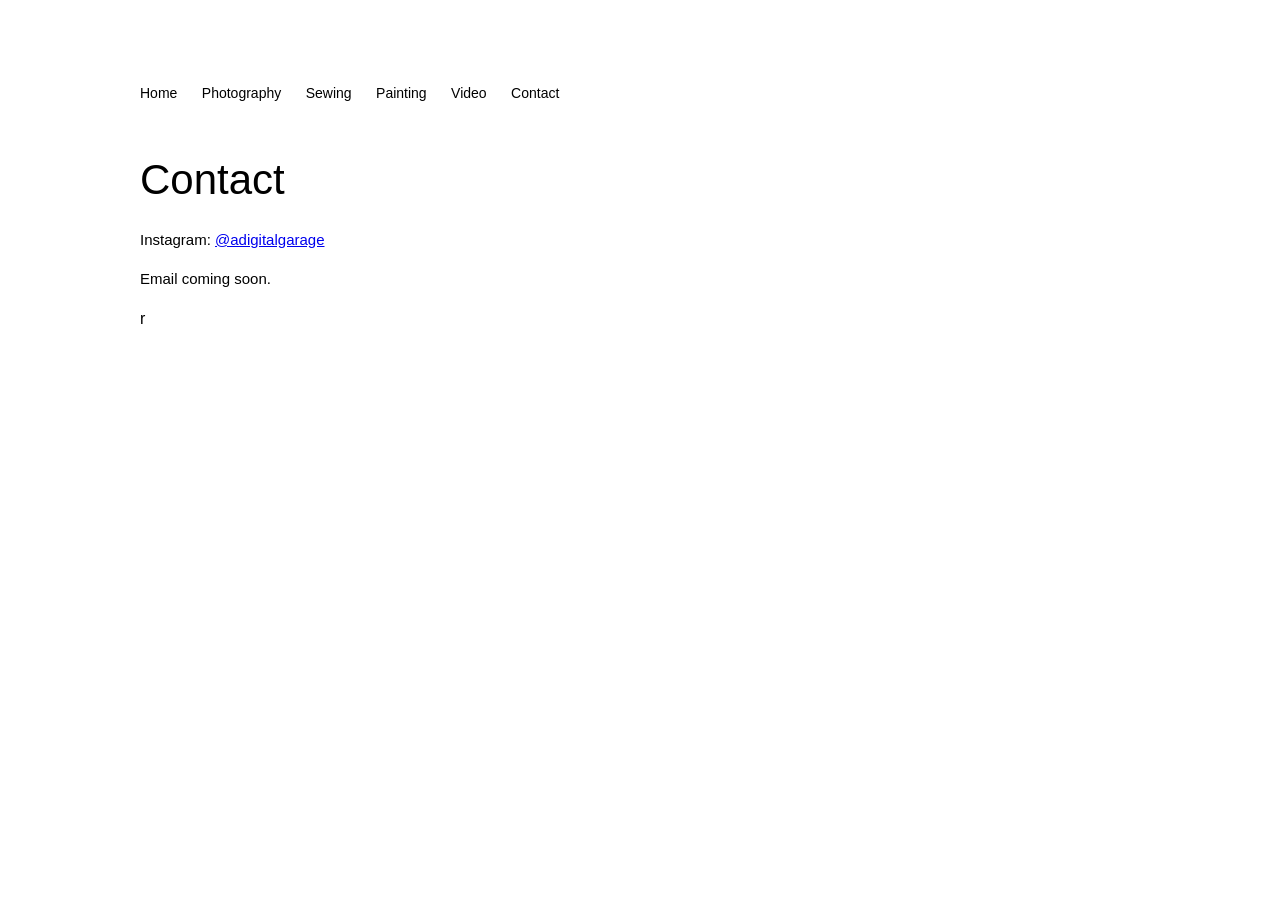
<file: contact.html>
<!DOCTYPE html>
<html>
<head>
<title>Contact</title>
<link rel="stylesheet" href="style.css">
</head>

<body>

<nav>
<a href="index.html">Home</a>
<a href="photography.html">Photography</a>
<a href="sewing.html">Sewing</a>
<a href="painting.html">Painting</a>
<a href="video.html">Video</a>
<a href="contact.html">Contact</a>
</nav>

<h1>Contact</h1>

<p>
Instagram:
<a href="https://instagram.com/adigitalgarage" target="_blank">
@adigitalgarage
</a>
</p>

<p>Email coming soon.</p>

</body>
</html>r
</file>
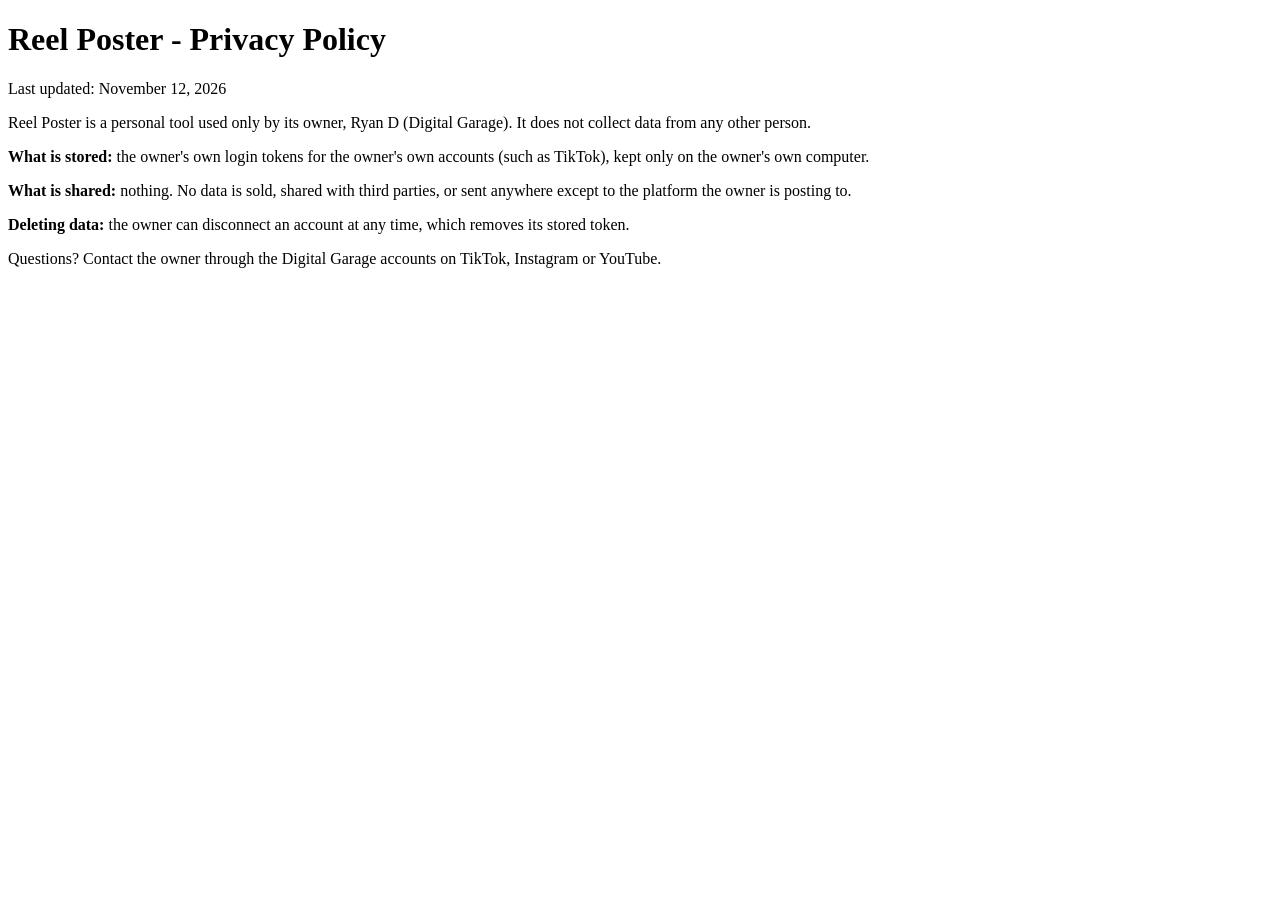
<file: privacy.html>
<!DOCTYPE html><html lang="en"><head><meta charset="utf-8"><title>Reel Poster - Privacy Policy</title></head><body><h1>Reel Poster - Privacy Policy</h1><p>Last updated: November 12, 2026</p><p>Reel Poster is a personal tool used only by its owner, Ryan D (Digital Garage). It does not collect data from any other person.</p><p><b>What is stored:</b> the owner's own login tokens for the owner's own accounts (such as TikTok), kept only on the owner's own computer.</p><p><b>What is shared:</b> nothing. No data is sold, shared with third parties, or sent anywhere except to the platform the owner is posting to.</p><p><b>Deleting data:</b> the owner can disconnect an account at any time, which removes its stored token.</p><p>Questions? Contact the owner through the Digital Garage accounts on TikTok, Instagram or YouTube.</p></body></html>
</file>
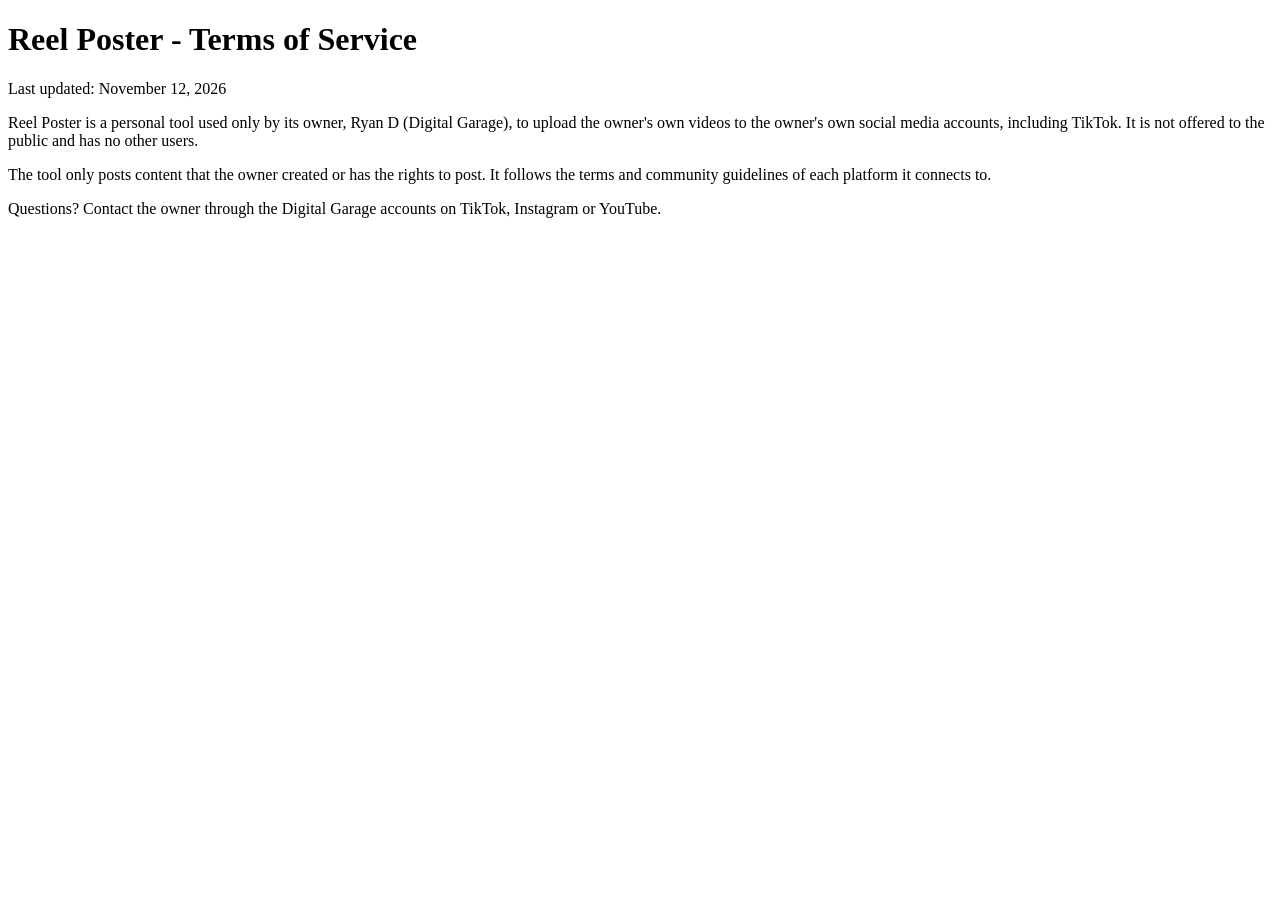
<file: terms.html>
<!DOCTYPE html><html lang="en"><head><meta charset="utf-8"><title>Reel Poster - Terms of Service</title></head><body><h1>Reel Poster - Terms of Service</h1><p>Last updated: November 12, 2026</p><p>Reel Poster is a personal tool used only by its owner, Ryan D (Digital Garage), to upload the owner's own videos to the owner's own social media accounts, including TikTok. It is not offered to the public and has no other users.</p><p>The tool only posts content that the owner created or has the rights to post. It follows the terms and community guidelines of each platform it connects to.</p><p>Questions? Contact the owner through the Digital Garage accounts on TikTok, Instagram or YouTube.</p></body></html>
</file>
<file: style.css>
body {
max-width: 1000px;
margin: 60px auto;
padding: 20px;
font-family: Arial, sans-serif;
background: white;
color: black;
line-height: 1.6;
}

nav {
margin-bottom: 40px;
}

nav a {
margin-right: 20px;
text-decoration: none;
color: black;
font-size: 14px;
}

nav a:hover {
opacity: .5;
}

h1 {
font-size: 42px;
font-weight: normal;
margin-bottom: 10px;
}

p {
font-size: 15px;
}
</file>
